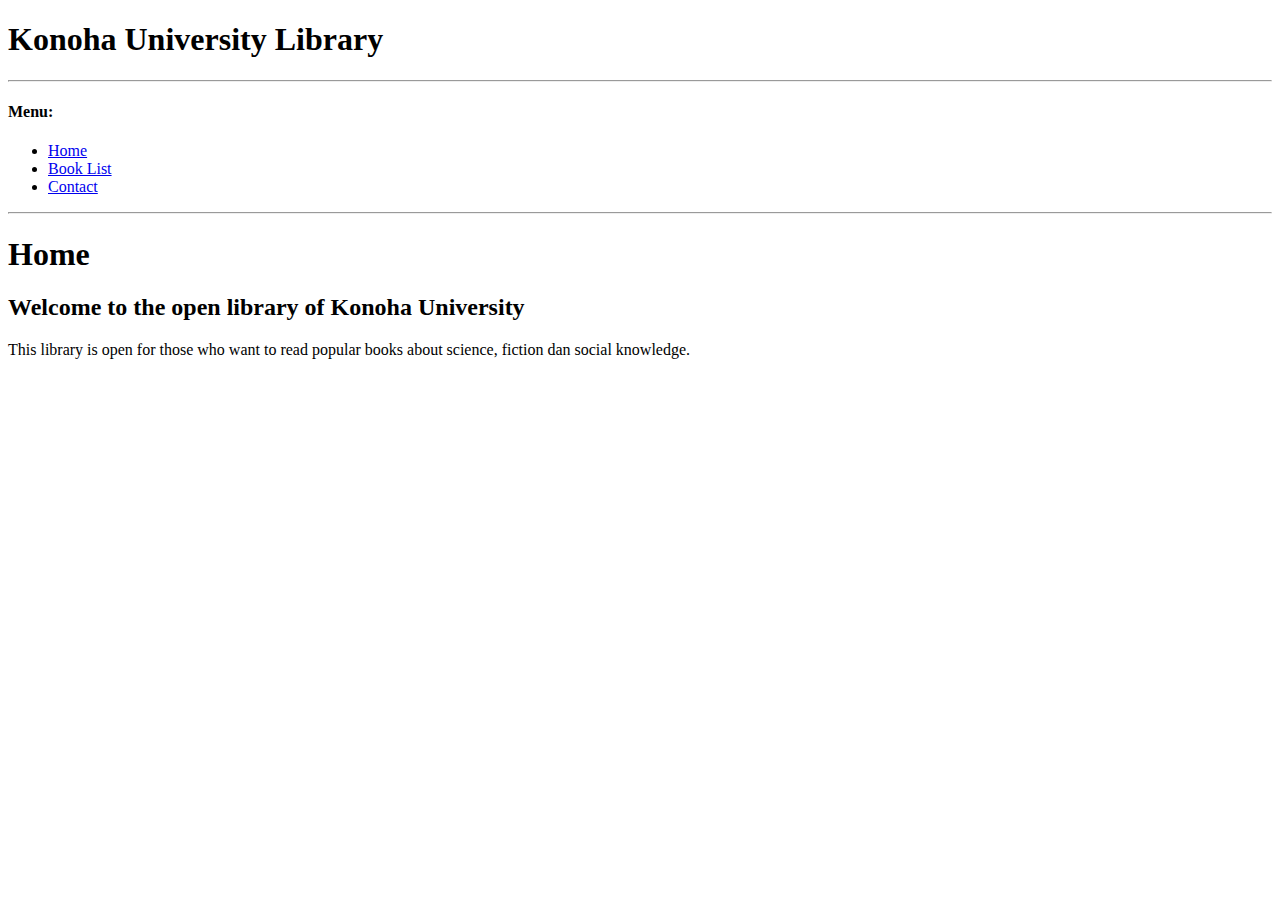
<file: HTML Training 2 - Multipage/index.html>
<!DOCTYPE html>

<html>
	<head>
		<title>Exercise - MultiPage</title>
	</head>

	<body><h1>Konoha University Library</h1>
		<hr>
		<h4>Menu:</h4>
		<ul>
			<li><a href="index.html">Home</a></li>
			<li><a href="book.html">Book List</a></li>
			<li><a href="contact.html">Contact</a></li>
		</ul>
		<hr>
		<h1>Home</h1>
		<h2>Welcome to the open library of Konoha University</h2>

		<p>This library is open for those who want to read popular books about science, fiction dan social knowledge.</p>
	</body>
</html>
</file>
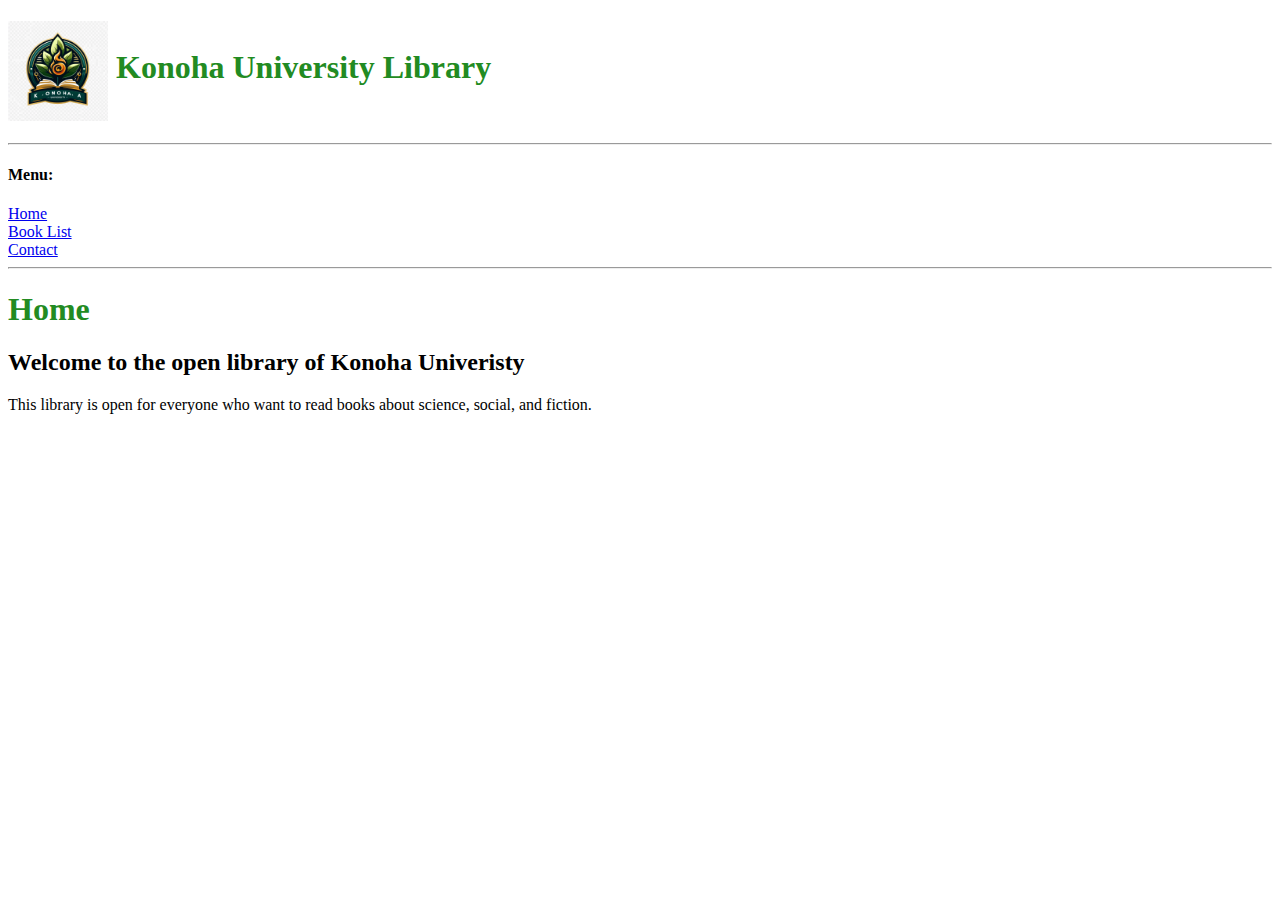
<file: HTML Training 3 - Add media/index.html>
<!DOCTYPE html>

<html>
	<head>
		<title>Konoha University</title>
		<link rel="stylesheet" href="css/styles.css">
	</head>

	<body>
		<h1><img src="img/konoha.png" alt="Konoha University Logo" height=100px align="center"> Konoha University Library</h1>

		<hr>

		<h4>Menu:</h4>
		<li><a href="index.html">Home</a></li>
		<li><a href="book.html">Book List</a></li>
		<li><a href="contact.html">Contact</a></li>

		<hr>

		<h1>Home</h1>

		<h2>Welcome to the open library of Konoha Univeristy</h2>

		<p>This library is open for everyone who want to read books about science, social, and fiction.</p>
	</body>
</html>
</file>
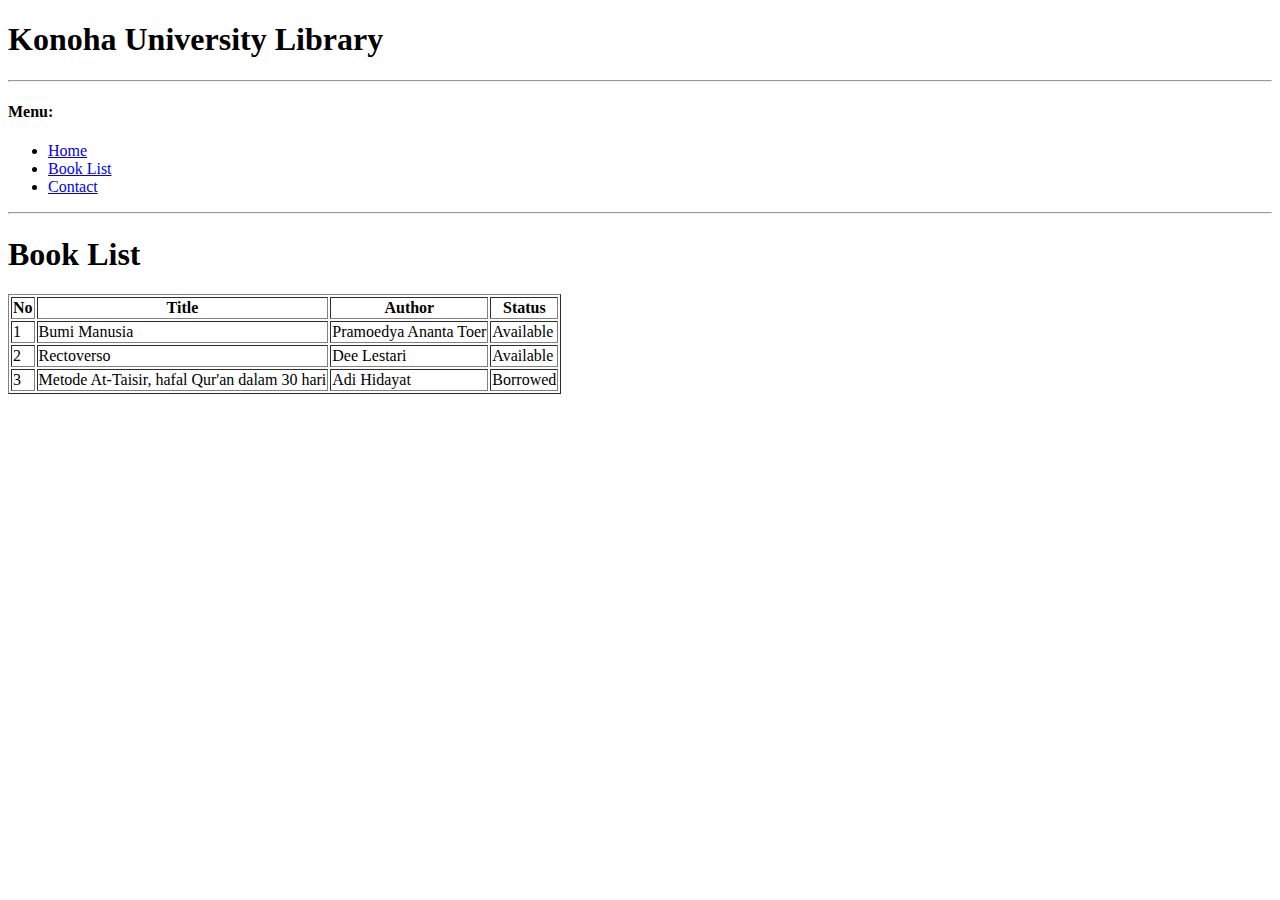
<file: HTML Training 2 - Multipage/book.html>
<!DOCTYPE html>

<html>
	<head>
		<title>Exercise - MultiPage</title>
	</head>

	<body><h1>Konoha University Library</h1>
		<hr>
		<h4>Menu:</h4>
		<ul>
			<li><a href="index.html">Home</a></li>
			<li><a href="book.html">Book List</a></li>
			<li><a href="contact.html">Contact</a></li>
		</ul>
		<hr>
		<h1>Book List</h1>

		<table border=1px>
			<tr>
				<th>No</th>
				<th>Title</th>
				<th>Author</th>
				<th>Status</th>
			</tr>

			<tr>
				<td>1</td>
				<td>Bumi Manusia</td>
				<td>Pramoedya Ananta Toer</td>
				<td>Available</td>
			</tr>

			<tr>
				<td>2</td>
				<td>Rectoverso</td>
				<td>Dee Lestari</td>
				<td>Available</td>
			</tr>

			<tr>
				<td>3</td>
				<td>Metode At-Taisir, hafal Qur'an dalam 30 hari</td>
				<td>Adi Hidayat</td>
				<td>Borrowed</td>
			</tr>
		</table>
	</body>
</html>
</file>
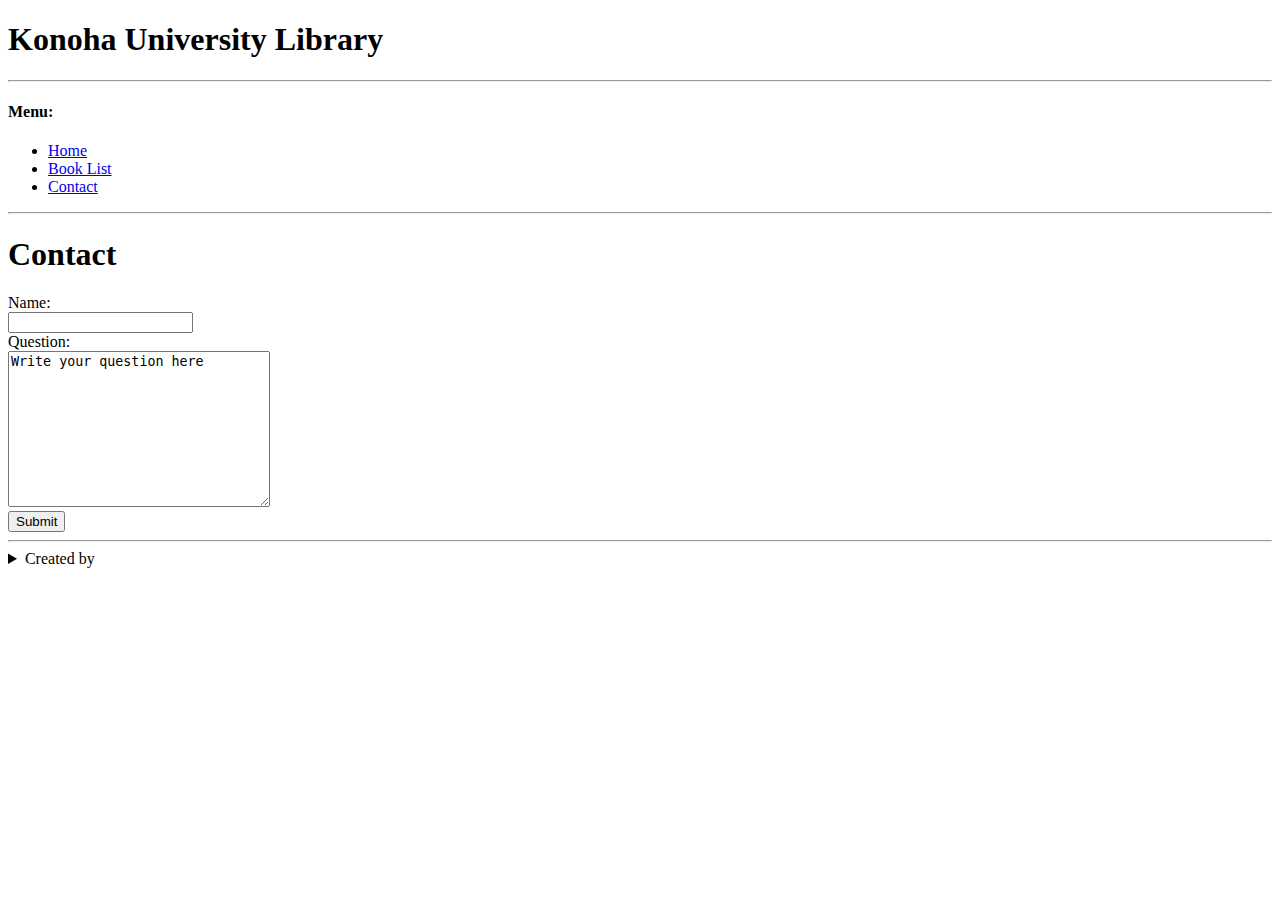
<file: HTML Training 2 - Multipage/contact.html>
<!DOCTYPE html>

<html>
	<head>
		<title>Exercise - MultiPage</title>
	</head>

	<body><h1>Konoha University Library</h1>
		<hr>
		<h4>Menu:</h4>
		<ul>
			<li><a href="index.html">Home</a></li>
			<li><a href="book.html">Book List</a></li>
			<li><a href="contact.html">Contact</a></li>
		</ul>
		<hr>		<h1>Contact</h1>

		<form>
			<label for="data_nama">Name: <br>
			<input type="text" id="data_nama" for="data_nama"><br>
			<label for="data_tanya">Question:</label><br>
			<textarea name="data_tanya" id="data_tanya" cols="30" rows="10">Write your question here</textarea><br>
			<input type="button" value="Submit">
		</form>
    <hr>
    <div id ="credits">
      <details>
        <summary>Created by</summary>
        Wais Alkindy
      </details>

    </div>
	</body>
</html>
</file>
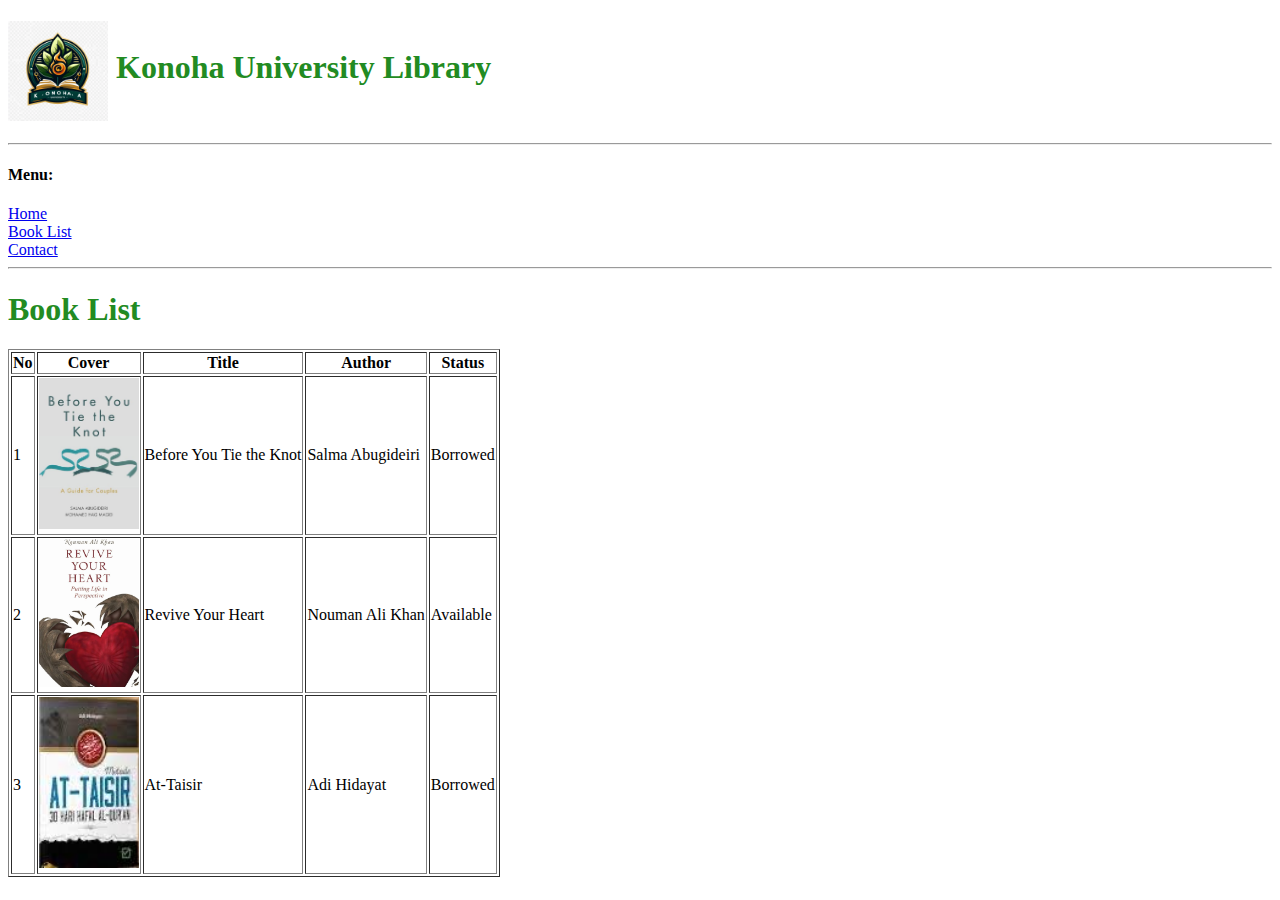
<file: HTML Training 3 - Add media/book.html>
<!DOCTYPE html>

<html>
	<head>
		<title>Konoha University</title>
		<link rel="stylesheet" href="css/styles.css">
	</head>

	<body>
		<h1><img src="img/konoha.png" alt="Konoha University Logo" height=100px align="center"> Konoha University Library</h1>

		<hr>

		<h4>Menu:</h4>
		<li><a href="index.html">Home</a></li>
		<li><a href="book.html">Book List</a></li>
		<li><a href="contact.html">Contact</a></li>

		<hr>

		<h1>Book List</h1>

		<table border=1px>
			<tr>
				<th>No</th>
				<th>Cover</th>
				<th>Title</th>
				<th>Author</th>
				<th>Status</th>
			</tr>

			<tr>
				<td>1</td>
				<td><img src="img/Book1.jpg" alt="buku 1" width=100px></td>
				<td>Before You Tie the Knot</td>
				<td>Salma Abugideiri</td>
				<td>Borrowed</td>
			</tr>

			<tr>
				<td>2</td>
				<td><img src="img/Book2.jpg" alt="buku 2" width=100px></td>
				<td>Revive Your Heart</td>
				<td>Nouman Ali Khan</td>
				<td>Available</td>
			</tr>

			<tr>
				<td>3</td>
				<td><img src="img/Book3.jpg" alt="buku 3" width=100px></td>
				<td>At-Taisir</td>
				<td>Adi Hidayat</td>
				<td>Borrowed</td>
			</tr>

		</table>
	</body>
</html>
</file>
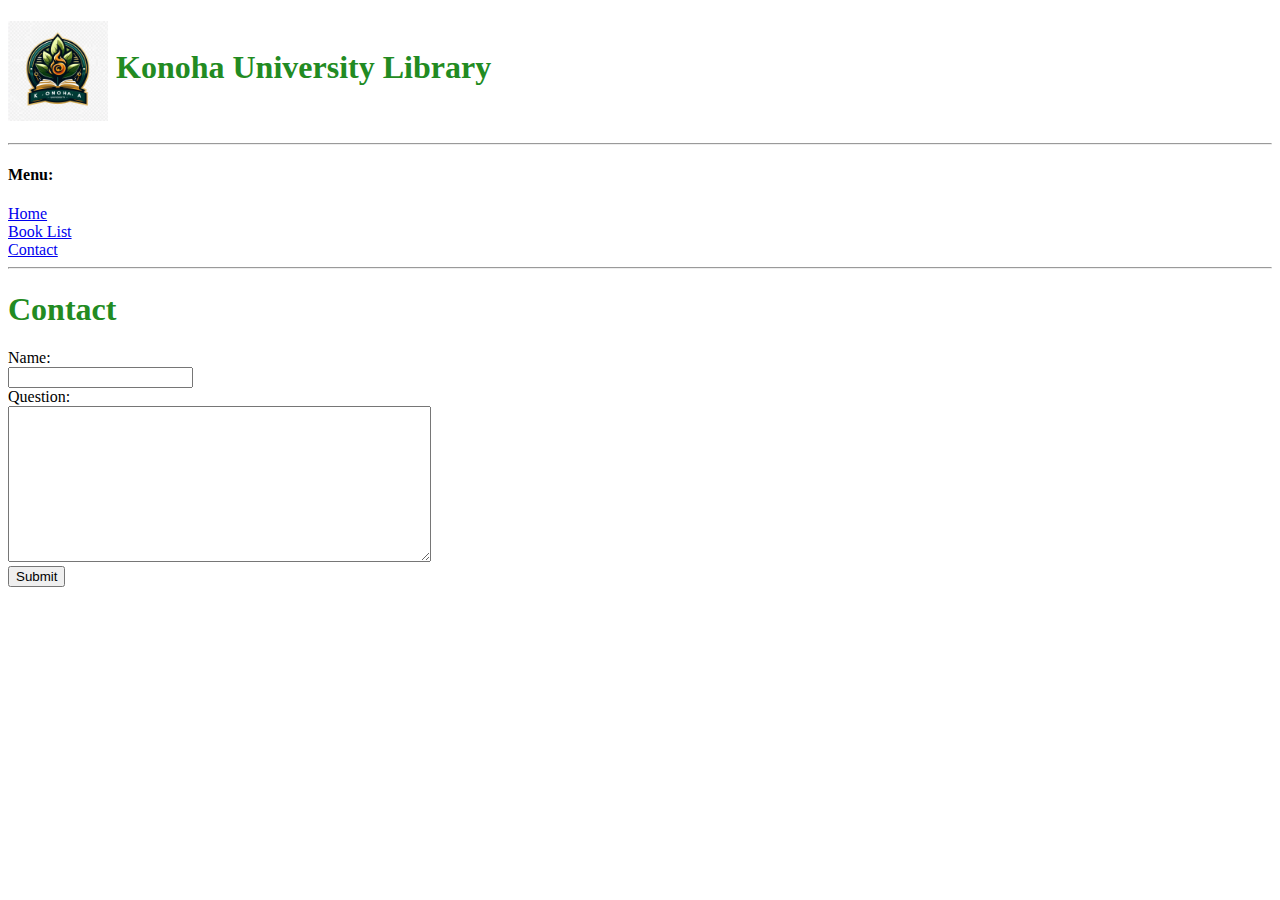
<file: HTML Training 3 - Add media/contact.html>
<!DOCTYPE html>

<html>
	<head>
		<title>Konoha University</title>
		<link rel="stylesheet" href="css/styles.css">
	</head>

	<body>
		<h1><img src="img/konoha.png" alt="Konoha University Logo" height=100px align="center"> Konoha University Library</h1>

		<hr>

		<h4>Menu:</h4>
		<li><a href="index.html">Home</a></li>
		<li><a href="book.html">Book List</a></li>
		<li><a href="contact.html">Contact</a></li>

		<hr>

		<h1>Contact</h1>

		<form>
			<label for="name">Name:</label><br>
			<input type="text" for="name"><br>
			<label for="tanya">Question:</label><br>
			<textarea name="tanya" id="tanya" cols="50" rows="10"></textarea><br>
			<input type="button" value="Submit">
		</form>
	</body>
</html>
</file>
<file: HTML Training 3 - Add media/css/styles.css>
h1{
  color:forestgreen;
  font-family: Tahoma;
}
</file>
